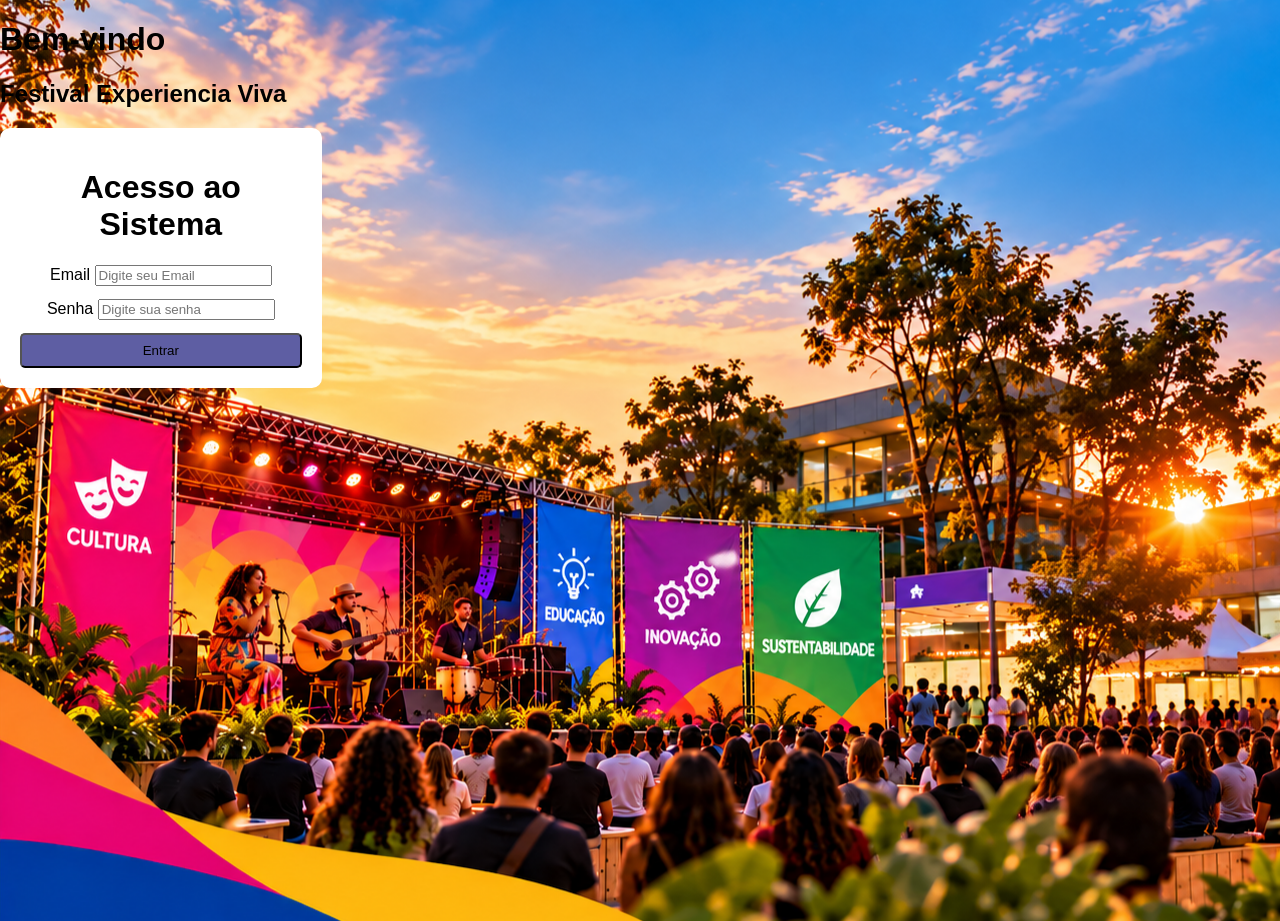
<file: Projeto_Experiencia_Viva/tela_de_login/index.html>
<!DOCTYPE html>
<html lang="pt-br">
<head>
    <meta charset="UTF-8">
    <meta name="viewport" content="width=device-width, initial-scale=1.0">
    <title>Festival Experiencia Viva</title>
    <link rel="stylesheet" href="style.css">
</head>
<body>
    <div class="tela">
        <div class="lado-direito">
            <h1>Bem-vindo</h1>
            <h2>Festival Experiencia Viva</h2>
        </div>
        <div class="lado-esquerdo">
            <div class="login">
                <div>
                    <h1>Acesso ao Sistema</h1>
                    <label for="email">Email</label>
                    <input type="email" name="email" id="email" placeholder="Digite seu Email" required>
                </div>
                <div>
                    <label for="senha">Senha</label>
                    <input type="password" name="senha" id="senha" placeholder="Digite sua senha" required>
                </div>
                <button type="submit">Entrar</button>

            </div>
        </div>
    </div>
    
</body>
</html>
</file>
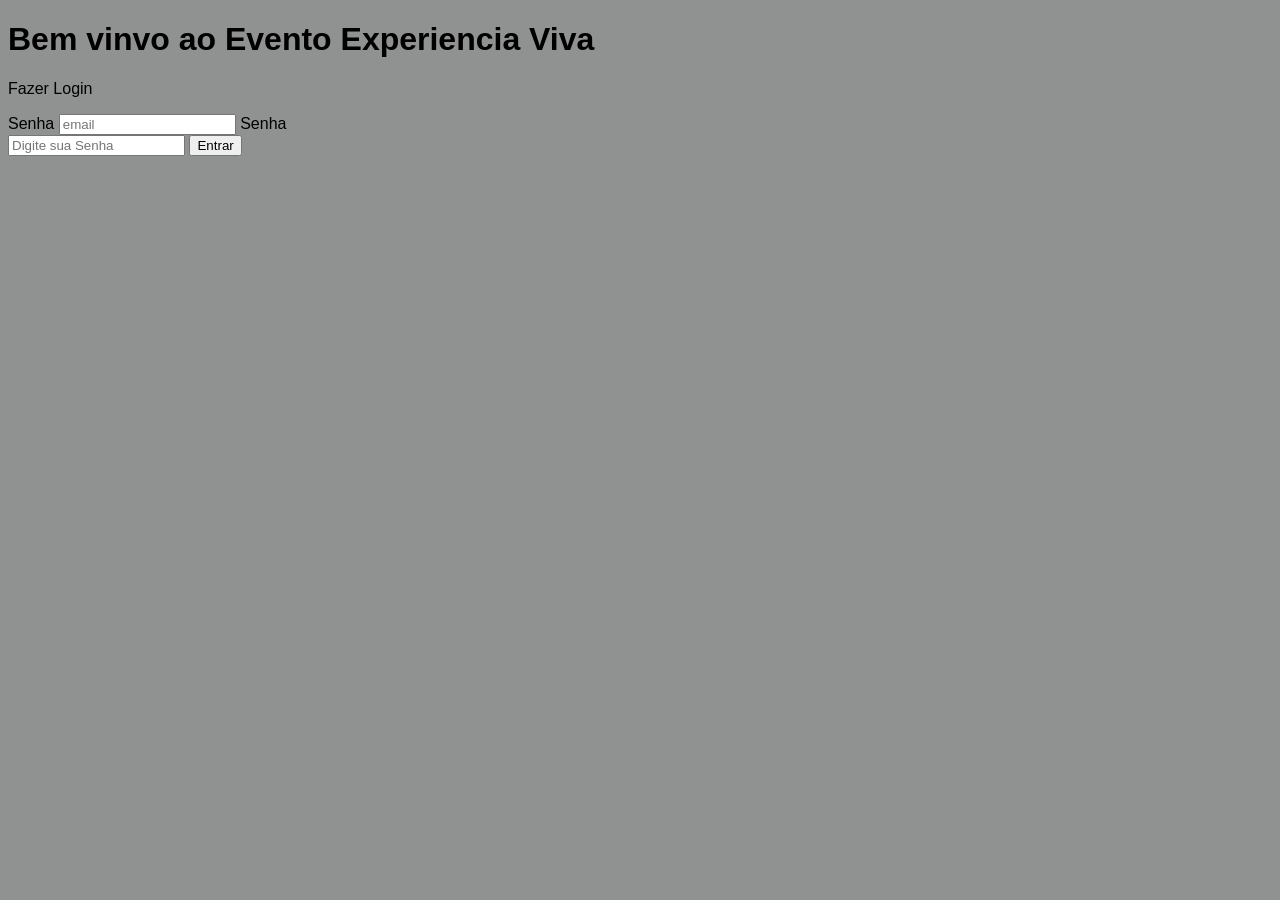
<file: Projeto_Experiencia_Viva/resources/views/index.html>
<!DOCTYPE html>
<html lang="pt-br">
<head>
    <meta charset="UTF-8">
    <meta name="viewport" content="width=device-width, initial-scale=1.0">
    <title>Festival Experiencia Viva</title>
    <style>
        body{
            background-color: rgb(144, 145, 145);
            font-family: Arial, Helvetica, sans-serif;
            
        }

        form { 
            columns: 4;
        }
       

    </style>
</head>
<body>
    <div >

        <div class="login">
                <h1>Bem vinvo ao Evento Experiencia Viva</h1>

                <p>Fazer Login</p>
            
                <form action="">
                    <label for="email">Senha</label>
                    <input type="email" name="email" id="email" placeholder="email" required>

                    <label for="senha">Senha</label>
                    <input type="password" name="senha" id="senha" placeholder="Digite sua Senha" required>

                    <input type="button" value="Entrar">

                </form>

            
        </div>

        <div class="imagem">
            <section>

            </section>
        </div>

    </div>
    

    
</body>
</html>
</file>
<file: Projeto_Experiencia_Viva/tela_de_login/style.css>
body{
    margin: 0px;
    font-family: Arial, Helvetica, sans-serif;
    background-image: url(imagem/01.1_fundo_login_festival_experiencia_viva.png);
    background-repeat: no-repeat;
    background-position: left;
    width: 100vw;
    height: 100vh;
    overflow-y: hidden;
    
}

.login{
    background: white;
    width: 22%;
    height: 220px;
    border-radius: 10px;
    display: grid;
    text-align: center;
    justify-content: center; 
    padding: 20px;
    margin-block: 10px 20px;  
}


button{
    border-radius: 5px;
    background-color: rgba(6, 6, 112, 0.644);
}
</file>
